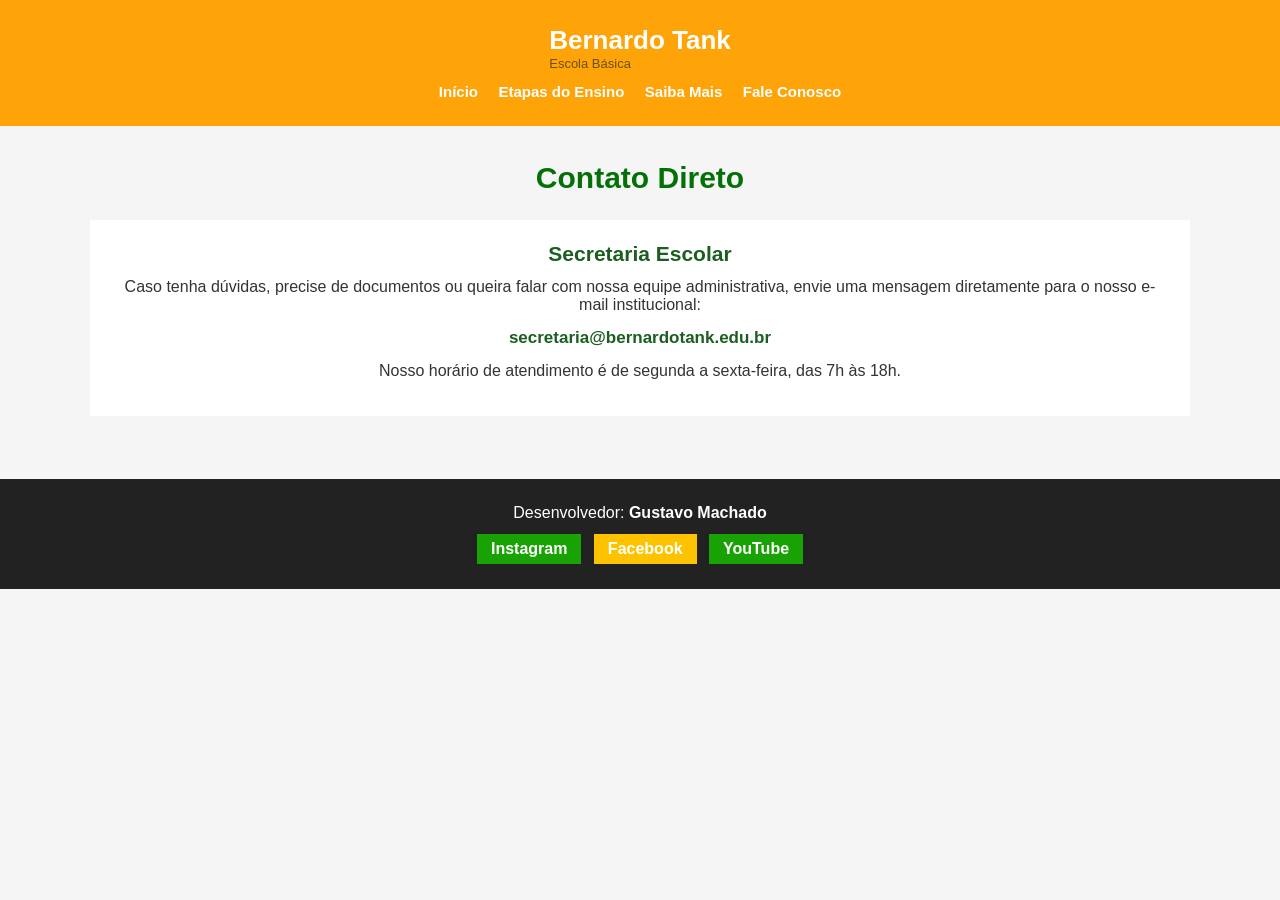
<file: faleconosco.html>
<!DOCTYPE html>
<html lang="pt-BR">
<head>
    <meta charset="UTF-8">
    <meta name="viewport" content="width=device-width, initial-scale=1.0">
    <title>Fale Conosco</title>
    <link rel="stylesheet" href="style.css">
</head>
<body>

    <header>
        <div class="conteudo-site">
            <a href="index.html" class="logo-link">
                <div class="logo-texto">
                    <h1>Bernardo Tank</h1>
                    <p>Escola Básica</p>
                </div>
            </a>
            <nav>
                <ul>
                    <li><a href="inicio.html">Início</a></li>
                    <li><a href="etapasde ensino.html">Etapas do Ensino</a></li>
                    <li><a href="saibamais.html">Saiba Mais</a></li>
                    <li><a href="faleconosco.html">Fale Conosco</a></li>
                </ul>
            </nav>
        </div>
    </header>

    <main>
        <div class="conteudo-site">
            <div class="titulo-pagina">
                <h2>Contato Direto</h2>
            </div>

            <section class="bloco-destaque">
                <h3>Secretaria Escolar</h3>
                <p>Caso tenha dúvidas, precise de documentos ou queira falar com nossa equipe administrativa, envie uma mensagem diretamente para o nosso e-mail institucional:</p>
                <p class="email-escola">secretaria@bernardotank.edu.br</p>
                <p>Nosso horário de atendimento é de segunda a sexta-feira, das 7h às 18h.</p>
            </section>
        </div>
    </main>

    <footer>
        <div class="conteudo-site">
            <div>
                <p>Desenvolvedor: <strong>Gustavo Machado</strong></p>
                
            </div>
            <div class="redes-sociais">
                <a href="https://instagram.com" target="_blank" class="rede-link instagram">Instagram</a>
                <a href="https://facebook.com" target="_blank" class="rede-link facebook">Facebook</a>
                <a href="https://youtube.com" target="_blank" class="rede-link youtube">YouTube</a>
            </div>
        </div>
    </footer>

</body>
</html>
</file>
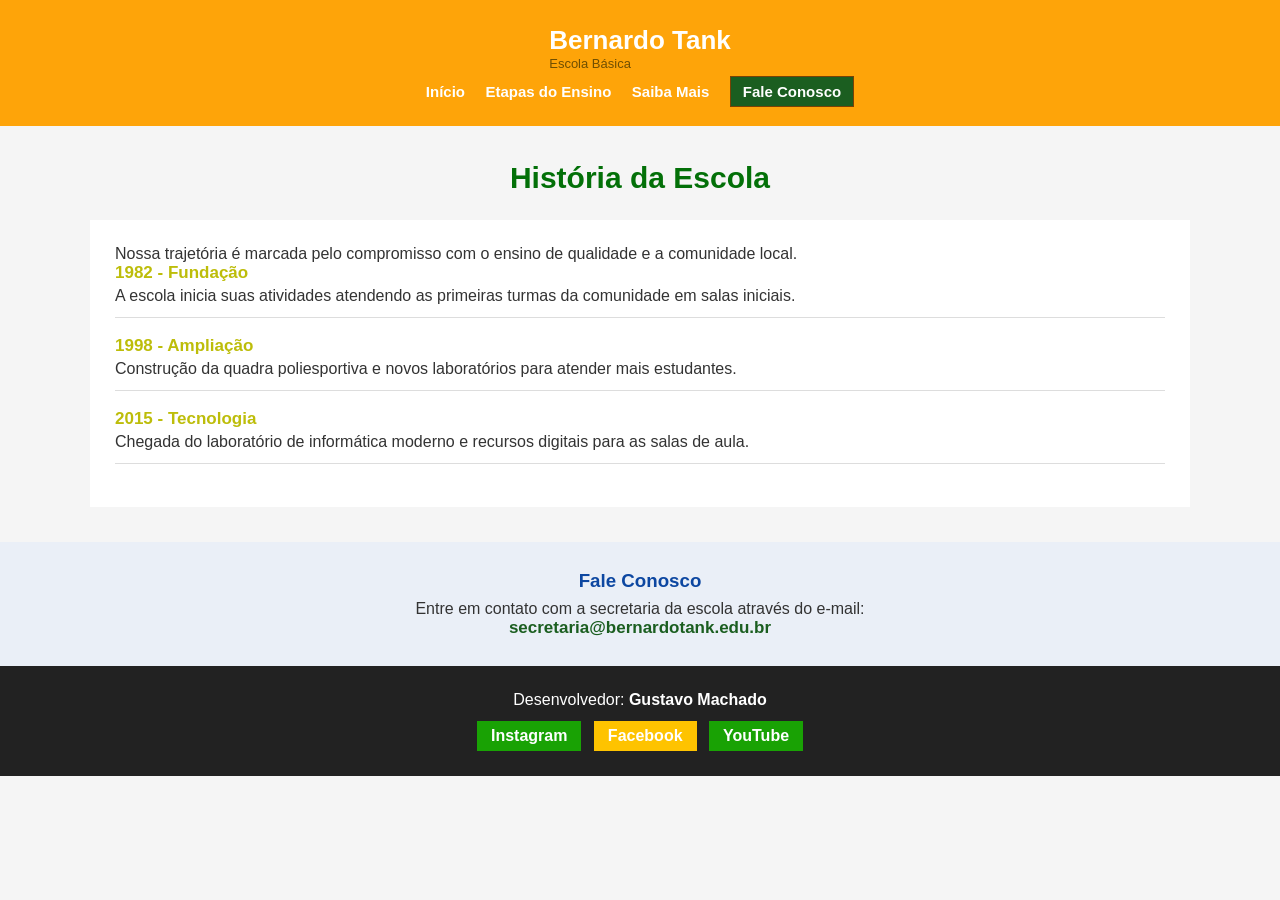
<file: saibamais.html>
<!DOCTYPE html>
<html lang="pt-BR">
<head>
    <meta charset="UTF-8">
    <meta name="viewport" content="width=device-width, initial-scale=1.0">
    <title>Saiba Mais</title>
    <link rel="stylesheet" href="style.css">
</head>
<body>

    <header>
        <div class="conteudo-site">
            <a href="index.html" class="logo-link">
                <div class="logo-texto">
                    <h1>Bernardo Tank</h1>
                    <p>Escola Básica</p>
                </div>
            </a>
            <nav>
                <ul>
                    <li><a href="inicio.html">Início</a></li>
                    <li><a href="etapasde ensino.html">Etapas do Ensino</a></li>
                    <li><a href="saibamais.html">Saiba Mais</a></li>
                    <li><a href="faleconosco.html" class="btn-contato">Fale Conosco</a></li>
                </ul>
            </nav>
        </div>
    </header>

    <main>
        <div class="conteudo-site">
            <div class="titulo-pagina">
                <h2>História da Escola</h2>
            </div>

            <section class="bloco-historia">
                <p>Nossa trajetória é marcada pelo compromisso com o ensino de qualidade e a comunidade local.</p>
                
                <div class="item-linha-tempo">
                    <h3>1982 - Fundação</h3>
                    <p>A escola inicia suas atividades atendendo as primeiras turmas da comunidade em salas iniciais.</p>
                </div>

                <div class="item-linha-tempo">
                    <h3>1998 - Ampliação</h3>
                    <p>Construção da quadra poliesportiva e novos laboratórios para atender mais estudantes.</p>
                </div>

                <div class="item-linha-tempo">
                    <h3>2015 - Tecnologia</h3>
                    <p>Chegada do laboratório de informática moderno e recursos digitais para as salas de aula.</p>
                </div>
            </section>
        </div>
    </main>

    <section class="secao-contato">
        <div class="conteudo-site">
            <h3>Fale Conosco</h3>
            <p>Entre em contato com a secretaria da escola através do e-mail:</p>
            <p class="email-escola">secretaria@bernardotank.edu.br</p>
        </div>
    </section>

    <footer>
        <div class="conteudo-site">
            <div>
                <p>Desenvolvedor: <strong>Gustavo Machado</strong></p>
                
            </div>
            <div class="redes-sociais">
                <a href="https://instagram.com" target="_blank" class="rede-link instagram">Instagram</a>
                <a href="https://facebook.com" target="_blank" class="rede-link facebook">Facebook</a>
                <a href="https://youtube.com" target="_blank" class="rede-link youtube">YouTube</a>
            </div>
        </div>
    </footer>

</body>
</html>
</file>
<file: style.css>
* {
    margin: 0;
    padding: 0;
}

body {
    font-family: Arial, sans-serif;
    background: #f5f5f5;
    color: #333;
}


a {
    text-decoration: none;
    color: inherit;
}

.conteudo-site {
    width: 92%;
    margin: 0 auto;
    max-width: 1100px;
}

header {
    background-color: #fea409;
    padding: 25px 0px;
    text-align: center;
}

.logo-link {
    color: #fff;
}

.logo-texto h1 {
    font-size: 26px;
}

.logo-texto p {
    font-size: 13px;
    color: #704f02;
}

nav {
    margin-top: 12px;
}

nav ul {
    list-style: none;
}

nav ul li {
    display: inline-block; 
    margin: 0 8px;
}

nav ul li a {
    color: #ffffff;
    font-weight: bold;
    font-size: 15px;
}

nav ul li a:hover {
    color: #ff9900;
}

nav ul li a.btn-contato {
    background-color: #1b5e20;
    padding: 6px 12px;
    border: 1px solid #7a4104;
    color: #ffffff;
}

main {
    padding: 35px 0px;
}

.titulo-pagina {
    text-align: center;
    margin-bottom: 25px;
}

.titulo-pagina h2 {
    font-size: 30px;
    color: #037008;
}

.bloco-destaque {
    background-color: #ffffff;
    padding: 22px;
    margin-bottom: 28px;
    text-align: center;
}

.bloco-destaque h3 {
    font-size: 21px;
    color: #1b5e20;
    margin-bottom: 12px;
}

.bloco-destaque p {
    margin-bottom: 14px;
}

.cartao-materia {
    background-color: #ffffff;
    padding: 18px;
    margin-bottom: 25px;
    text-align: center;
    border-top: 4px solid #f5a300;
}

.cartao-materia h3 {
    font-size: 19px;
    color: #165e02;
    margin-bottom: 8px;
}

.btn-saiba-mais {
    display: inline-block;
    background-color: #1b5e20;
    color: #ffffff;
    padding: 9px 18px;
    font-weight: bold;
    margin-top: 12px;
}

.btn-saiba-mais:hover {
    background-color: #ffb300;
    color: #333;
}

.bloco-historia {
    background-color: #ffffff;
    padding: 25px;
}

.item-linha-tempo {
    margin-bottom: 18px;
    padding-bottom: 12px;
    border-bottom: 1px solid #ddd;
}

.item-linha-tempo h3 {
    color: #bdbd0a;
    font-size: 17px;
    margin-bottom: 4px;
}

.secao-contato {
    background-color: #eaeff7;
    padding: 28px 0;
    text-align: center;
}

.secao-contato h3 {
    color: #0d47a1;
    margin-bottom: 8px;
}

.email-escola {
    font-size: 17px;
    color: #1b5e20;
    font-weight: bold;
}

footer {
    background-color: #222;
    color: #fff;
    padding: 25px 0;
    text-align: center;
}

.redes-sociais {
    margin-top: 12px;
}

.rede-link {
    display: inline-block;
    margin: 0 4px;
    padding: 6px 14px;
    color: #fff;
    font-weight: bold;
}
.imagem-materia {
    width: 80px;
    height: 80px;
    margin-bottom: 15px;
    object-fit: contain;
}

.logo-nav {
    width: 40px;
    height: 40px;
    display: inline-block;
    vertical-align: middle;
    margin-right: 8px;
}

.logo-texto {
    display: inline-block;
    vertical-align: middle;
    text-align: left;
}


.imagem-inicio {
    width: 100%;
    max-width: 600px;
    height: auto;
    margin-bottom: 20px;
    border-radius: 4px;
}


.instagram { background-color: #19a204; }
.facebook { background-color: #fec300; }
.youtube { background-color: #19a204; }
</file>
